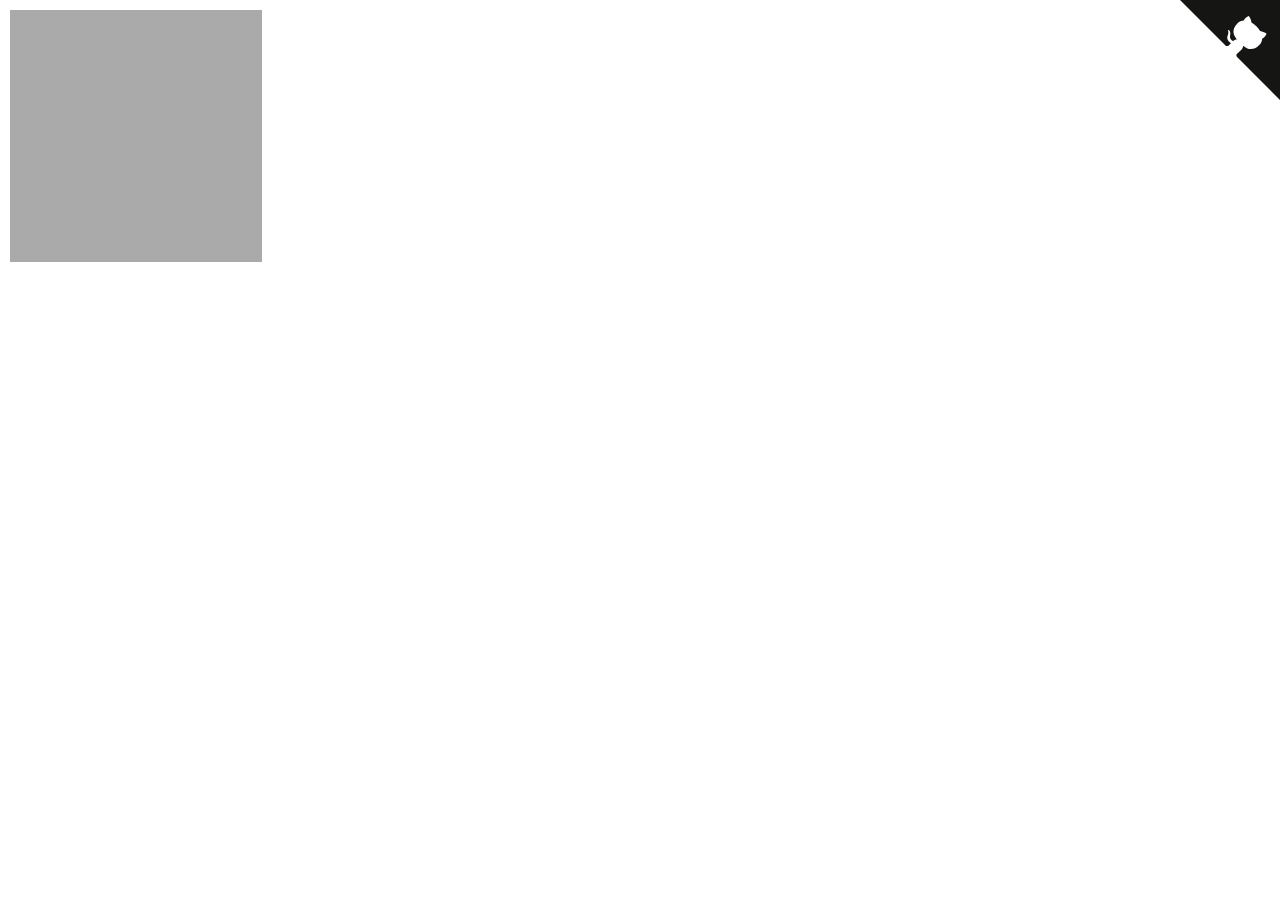
<file: roundedanglesbox/index.html>
<!DOCTYPE html>
<html lang = "fr">
<head>
<meta name = "author" content = "Jean-Pierre PELLETIER">
<title>THREE.JS ROUNDED ANGLES BOX COMPONENT FOR AFRAME</title>

<script src = "https://aframe.io/releases/1.6.0/aframe.min.js"></script>
<script type = "text/javascript" src = "./js/roundedanglesbox.js"></script>


</head>
<body>

<a-scene fog = "type: exponential; color: #bfcfd6; near: 4; density: 0.09;">

<a-asset>
    <img id = "Floor" src = "img/Floor.png">
</a-asset>

<a-sky color = "#222"></a-sky>

<!--THE FLOOR-->

<a-plane
    width = "100"
    height = "100"
    position = "0 0 0"
    rotation = "-90 0 0"
    material = "src: #Floor;"
    repeat = "100 100;">
</a-plane>

<!--THE BOUNCING CUBE-->

<a-entity position = "0 0 -4" rotation = "0 20 0">

    <!--The Metal Base-->
    <a-entity
        roundedanglesbox = "
        width: 1.6;
        height: 0.09;
        depth: 1.6;
        radius: 0.04;
        roughness: 0.2;
        metalness: 0.2;
        src: img/Metal.jpg;
        repeat: 16 16;"
        position = "0 0.06 0"
        rotation = "0 45 0">
    </a-entity>

    <!--The Red Base-->
    <a-entity
        roundedanglesbox = "
        width: 1.2;
        height: 0.1;
        depth: 1.2;
        radius: 0.15;
        color: #d20404;
        roughness: 0;
        metalness: 0.4;"
        position = "0 0.1 0">
    </a-entity>

    <!--The Glass Box-->
    <a-entity
        roundedanglesbox = "
        width: 1;
        height: 0.6;
        depth: 1;
        radius: 0.15;
        color: #ff5813;
        roughness: 0;
        metalness: 0.3;
        transparent: true;
        opacity: 0.6;"
        position = "0 0.4 0">
    </a-entity>

    <!--The Orange Turning Box-->
    <a-entity
        roundedanglesbox = "
        width: 0.7;
        height: 0.3;
        depth: 0.7;
        radius: 0.15;
        color: #ff5813;
        roughness: 0;
        metalness: 0.3;"
        position = "0 0.45 0"
        animation = "
        property: rotation;
        dir: reverse;
        from: 0 0 0;
        to: 0 360 0;
        dur: 8000;
        loop: true;
        easing: linear;">
    </a-entity>

    <!--The Red Table-->
    <a-entity
        roundedanglesbox = "
        width: 1.2;
        height: 0.06;
        depth: 1.2;
        radius: 0.06;
        color: #ac0000;
        roughness: 0;
        metalness: 0.4;"
        position = "0 0.74 0">
    </a-entity>

    <!--The Glass Tube-->
    <a-entity
        roundedanglesbox = "
        width: 0.45;
        height: 2.5;
        depth: 0.45;
        radius: 0.45;
        color: #eee;
        roughness: 0;
        metalness: 0.6;
        transparent: true;
        opacity: 0.2;"
        position = "0 1.7 0">
    </a-entity>

    <!--The Yellow Bouncing Cube-->
    <a-entity
        roundedanglesbox = "
        width: 0.4;
        height: 0.4;
        depth: 0.4;
        radius: 0.1;
        color: #ffbc13;
        roughness: 0;
        metalness: 0.2;"
        animation__1 = "
        property: rotation;
        dir: normal;
        from: 0 0 0;
        to: 1080 720 0;
        dur: 8000;
        loop: true;
        easing: easeInOutElastic;"
        animation__2 = "
        property: position;
        dir: alternate;
        from: 0 2.6 0;
        to: 0 1 0;
        dur: 2000;
        loop: true;">
    </a-entity>

</a-entity>

<!--THE OLD FRIGDGE-->

<a-entity position = "-2.5 0 -2.9" rotation = "0 55 0">
    <a-entity
        roundedanglesbox = "
        width: 1.6;
        height: 3;
        depth: 0.9;
        radius: 0.03;
        color: #fff;"
        position = "0 1.5 0">
    </a-entity>
    <a-entity
        roundedanglesbox = "
        width: 1.4;
        height: 2.8;
        depth: 0.2;
        radius: 0.1;
        segments: 3 9 9;
        color: #ffb;"
        position = "0 1.5 0.36">
    </a-entity>
    <a-entity
        roundedanglesbox = "
        width: 0.2;
        height: 0.01;
        depth: 0.02;
        radius: 0.05;
        color: #eee;"
        position = "-0.5 1.5 0.5">
    </a-entity>
</a-entity>

<!--THE METAL CUBE-->

<a-entity
    roundedanglesbox = "
    width: 1.1;
    height: 1.1;
    depth: 1.1;
    radius: 0.1;
    color: #fff;
    roughness: 0.4;
    metalness: 0.2;
    src: img/Metal.jpg;
    repeat: 16 16;"
    position = "-4 0.6 1"
    rotation = "0 20 0">
</a-entity>

<!--THE WOODEN CUBE-->

<a-entity
    roundedanglesbox = "
    width: 1;
    height: 1;
    depth: 1;
    radius: 0.2;
    roughness: 0;
    metalness: 0;
    src: img/Wood.jpg;
    repeat: 4 4;"
    position = "-4 0.6 -0.5"
    rotation = "0 40 0">
</a-entity>

<!--THE TRANPARENT CUBE-->

<a-entity
    roundedanglesbox = "
    width: 1;
    height: 0.6;
    depth: 1.4;
    radius: 0.1;
    color: #d6c;
    roughness: 0;
    metalness: 0.4;
    transparent: true;
    opacity: 0.9;"
    position = "-3.9 1.55 0.2"
    rotation = "0 -10 0">
</a-entity>

<!--THE FIR TREE-->

<a-entity position = "3 0 -3" rotation = "0 -60 0">
    <a-entity
        roundedanglesbox = "
        width: 0.45;
        height: 0.8;
        depth: 0.6;
        radius: 0.1;
        color: #644;
        roughness: 0.4;
        metalness: 0.2;"
        position = "0 0.5 0">
    </a-entity>
    <a-entity
        roundedanglesbox = "
        width: 1.2;
        height: 1.2;
        depth: 0.4;
        radius: 0.1;
        color: #3a8;
        roughness: 0;
        metalness: 0.6;"
        position = "0 0.9 0"
        rotation = "0 0 45">
    </a-entity>
    <a-entity
        roundedanglesbox = "
        width: 1.2;
        height: 1.2;
        depth: 0.3;
        radius: 0.1;
        color: #fff;
        roughness: 1;
        metalness: 0;"
        position = "0 0.95 0"
        rotation = "0 0 45">
    </a-entity>
    <a-entity
        roundedanglesbox = "
        width: 1;
        height: 1;
        depth: 0.3;
        radius: 0.1;
        color: #3a8;
        roughness: 0;
        metalness: 0.5;"
        position = "0 1.4 0"
        rotation = "0 0 45">
    </a-entity>
    <a-entity
        roundedanglesbox = "
        width: 1;
        height: 1;
        depth: 0.2;
        radius: 0.1;
        color: #fff;
        roughness: 1;
        metalness: 0;"
        position = "0 1.45 0"
        rotation = "0 0 45">
    </a-entity>
    <a-entity
        roundedanglesbox = "
        width: 0.8;
        height: 0.8;
        depth: 0.2;
        radius: 0.1;
        color: #3a8;
        roughness: 0;
        metalness: 0.4;"
        position = "0 1.9 0"
        rotation = "0 0 45">
    </a-entity>
    <a-entity
        roundedanglesbox = "
        width: 0.8;
        height: 0.8;
        depth: 0.1;
        radius: 0.1;
        color: #fff;
        roughness: 1;
        metalness: 0;"
        position = "0 1.95 0"
        rotation = "0 0 45">
    </a-entity>
    <a-entity
        roundedanglesbox = "
        width: 0.6;
        height: 0.6;
        depth: 0.1;
        radius: 0.1;
        color: #3a8;
        roughness: 0;
        metalness: 0.3;"
        position = "0 2.3 0"
        rotation = "0 0 45">
    </a-entity>
    <a-entity
        roundedanglesbox = "
        width: 0.59;
        height: 0.59;
        depth: 0.1;
        radius: 0.05;
        color: #fff;
        roughness: 1;
        metalness: 0;"
        position = "0 2.36 0.005"
        rotation = "0 0 45">
    </a-entity>
</a-entity>

<!--THE DESK-->

<a-entity position = "3.5 0 -1" rotation = "0 -90 0">

    <!--Support 1-->
    <a-entity
        roundedanglesbox = "
        width: 0.06;
        height: 0.8;
        depth: 0.9;
        radius: 0.03;
        color: #f4c76e;
        roughness: 0.8;
        metalness: 0;"
        position = "0 0.4 0">
    </a-entity>

    <!--BackPannel 1-->
    <a-entity
        roundedanglesbox = "
        width: 0.6;
        height: 0.8;
        depth: 0.08;
        radius: 0.03;
        color: #f4c76e;
        roughness: 0.8;
        metalness: 0;"
        position = "0.3 0.4 -0.4">
    </a-entity>

    <!--Drawer 1-->
    <a-entity
        roundedanglesbox = "
        width: 0.5;
        height: 0.24;
        depth: 0.8;
        radius: 0.02;
        color: #f4c76e;
        roughness: 0.8;
        metalness: 0.2;"
        position = "0.3 0.66 0.03">
    </a-entity>

    <!--Handle 1-->
    <a-entity
        roundedanglesbox = "
        width: 0.2;
        height: 0.006;
        depth: 0.01;
        radius: 0.03;
        color: #eee;"
        position = "0.3 0.66 0.44">
    </a-entity>

    <!--Drawer 2-->
    <a-entity
        roundedanglesbox = "
        width: 0.5;
        height: 0.24;
        depth: 0.8;
        radius: 0.02;
        color: #f4c76e;
        roughness: 0.8;
        metalness: 0.2;"
        position = "0.3 0.4 0.03">
    </a-entity>

    <!--Handle 2-->
    <a-entity
        roundedanglesbox = "
        width: 0.2;
        height: 0.006;
        depth: 0.01;
        radius: 0.03;
        color: #eee;"
        position = "0.3 0.4 0.44">
    </a-entity>

    <!--Drawer 3-->
    <a-entity
        roundedanglesbox = "
        width: 0.5;
        height: 0.24;
        depth: 0.8;
        radius: 0.02;
        color: #f4c76e;
        roughness: 0.8;
        metalness: 0.2;"
        position = "0.3 0.14 0.03">
    </a-entity>

    <!--Handle 3-->
    <a-entity
        roundedanglesbox = "
        width: 0.2;
        height: 0.006;
        depth: 0.01;
        radius: 0.03;
        color: #eee;"
        position = "0.3 0.14 0.44">
    </a-entity>

    <!--Support 2-->
    <a-entity
        roundedanglesbox = "
        width: 0.06;
        height: 0.8;
        depth: 0.9;
        radius: 0.03;
        color: #f4c76e;
        roughness: 0.8;
        metalness: 0;"
        position = "0.6 0.4 0">
    </a-entity>

    <!--BackPannel 2-->
    <a-entity
        roundedanglesbox = "
        width: 2;
        height: 0.5;
        depth: 0.06;
        radius: 0.03;
        segments: 6 6 6;
        color: #f4c76e;
        roughness: 0.8;
        metalness: 0;"
        position = "1.6 0.55 -0.4">
    </a-entity>

    <!--Support 3-->
    <a-entity
        roundedanglesbox = "
        width: 0.06;
        height: 0.8;
        depth: 0.9;
        radius: 0.03;
        color: #f4c76e;
        roughness: 0.8;
        metalness: 0;"
        position = "2.6 0.4 0">
    </a-entity>

    <!--Drawer 4-->
    <a-entity
        roundedanglesbox = "
        width: 0.8;
        height: 0.18;
        depth: 0.8;
        radius: 0.02;
        color: #f4c76e;
        roughness: 0.8;
        metalness: 0.2;"
        position = "3.05 0.48 0.06">
    </a-entity>

    <!--Handle 4-->
    <a-entity
        roundedanglesbox = "
        width: 0.2;
        height: 0.006;
        depth: 0.01;
        radius: 0.03;
        color: #eee;"
        position = "3.05 0.48 0.47">
    </a-entity>

    <!--Support 4-->
    <a-entity
        roundedanglesbox = "
        width: 0.06;
        height: 0.6;
        depth: 0.9;
        radius: 0.03;
        color: #f4c76e;
        roughness: 0.8;
        metalness: 0;"
        position = "3.5 0.3 0">
    </a-entity>

    <!--Table 1-->
    <a-entity
        roundedanglesbox = "
        width: 2.8;
        height: 0.05;
        depth: 1;
        radius: 0.04;
        segments: 6 6 6;
        color: #09f;
        src: img/Wood.jpg;
        repeat: 12 12;
        roughness: 0;
        metalness: 0;"
        position = "1.3 0.8 0">
    </a-entity>

    <!--Table 2-->
    <a-entity
        roundedanglesbox = "
        width: 1.1;
        height: 0.04;
        depth: 1;
        radius: 0.02;
        segments: 6 6 6;
        color: #09f;
        src: img/Wood.jpg;
        repeat: 6 6;
        roughness: 0;
        metalness: 0;"
        position = "3.05 0.6 0">
    </a-entity>

</a-entity>

<!--THE COLORED TURNING CUBE-->

    <a-entity
        roundedanglesbox = "
        radius: 0.2;
        cubeMap_negx: red_face.png;
        cubeMap_posz: blue_face.png;
        cubeMap_posx: pink_face.png;
        cubeMap_negz: green_face.png;
        cubeMap_posy: orange_face.png;
        cubeMap_negy: yellow_face.png;"
        position = "-2 1 3"
        rotation = "0 30 0"
        animation = "
        property: rotation;
        dir: reverse;
        from: 0 0 0;
        to: 0 360 180;
        dur: 12000;
        loop: true;
        easing: linear;">
    </a-entity>

<!--THE VENETIAN TURNING CUBE-->

    <a-entity
        roundedanglesbox = "
        radius: 0.2;
        cubeMap_negx: venice_negx.png;
        cubeMap_posz: venice_posz.png;
        cubeMap_posx: venice_posx.png;
        cubeMap_negz: venice_negz.png;
        cubeMap_posy: venice_posy.png;
        cubeMap_negy: venice_negy.png;"
        position = "0 1 3"
        rotation = "0 30 0"
        animation = "
        property: rotation;
        dir: reverse;
        from: 0 0 0;
        to: 0 360 180;
        dur: 12000;
        loop: true;
        easing: linear;">
    </a-entity>

<!--THE BRUSHED ALUMINIUM TURNING CUBE-->

    <a-entity
        roundedanglesbox = "
        radius: 0.2;
        cubeMap_negx: grey_face.png;
        cubeMap_posz: grey_face.png;
        cubeMap_posx: grey_face.png;
        cubeMap_negz: grey_face.png;
        cubeMap_posy: grey_face.png;
        cubeMap_negy: grey_face.png;"
        position = "2 1 3"
        rotation = "0 30 0"
        animation = "
        property: rotation;
        dir: reverse;
        from: 0 0 0;
        to: 0 360 180;
        dur: 12000;
        loop: true;
        easing: linear;">
    </a-entity>

</a-scene>

<a href="https://github.com/jp-pelletier/Aframe-Rounded-Box-Component" class="github-corner" aria-label="View source on GitHub"><svg width="100" height="100" viewBox="0 0 250 250" style="fill:#151513; color:#fff; position: absolute; top: 0; border: 0; right: 0;" aria-hidden="true"><path d="M0,0 L115,115 L130,115 L142,142 L250,250 L250,0 Z"></path><path d="M128.3,109.0 C113.8,99.7 119.0,89.6 119.0,89.6 C122.0,82.7 120.5,78.6 120.5,78.6 C119.2,72.0 123.4,76.3 123.4,76.3 C127.3,80.9 125.5,87.3 125.5,87.3 C122.9,97.6 130.6,101.9 134.4,103.2" fill="currentColor" style="transform-origin: 130px 106px;" class="octo-arm"></path><path d="M115.0,115.0 C114.9,115.1 118.7,116.5 119.8,115.4 L133.7,101.6 C136.9,99.2 139.9,98.4 142.2,98.6 C133.8,88.0 127.5,74.4 143.8,58.0 C148.5,53.4 154.0,51.2 159.7,51.0 C160.3,49.4 163.2,43.6 171.4,40.1 C171.4,40.1 176.1,42.5 178.8,56.2 C183.1,58.6 187.2,61.8 190.9,65.4 C194.5,69.0 197.7,73.2 200.1,77.6 C213.8,80.2 216.3,84.9 216.3,84.9 C212.7,93.1 206.9,96.0 205.4,96.6 C205.1,102.4 203.0,107.8 198.3,112.5 C181.9,128.9 168.3,122.5 157.7,114.1 C157.9,116.9 156.7,120.9 152.7,124.9 L141.0,136.5 C139.8,137.7 141.6,141.9 141.8,141.8 Z" fill="currentColor" class="octo-body"></path></svg></a><style>.github-corner:hover .octo-arm{animation:octocat-wave 560ms ease-in-out}@keyframes octocat-wave{0%,100%{transform:rotate(0)}20%,60%{transform:rotate(-25deg)}40%,80%{transform:rotate(10deg)}}@media (max-width:500px){.github-corner:hover .octo-arm{animation:none}.github-corner .octo-arm{animation:octocat-wave 560ms ease-in-out}}</style>

</body>
</html>
</file>
